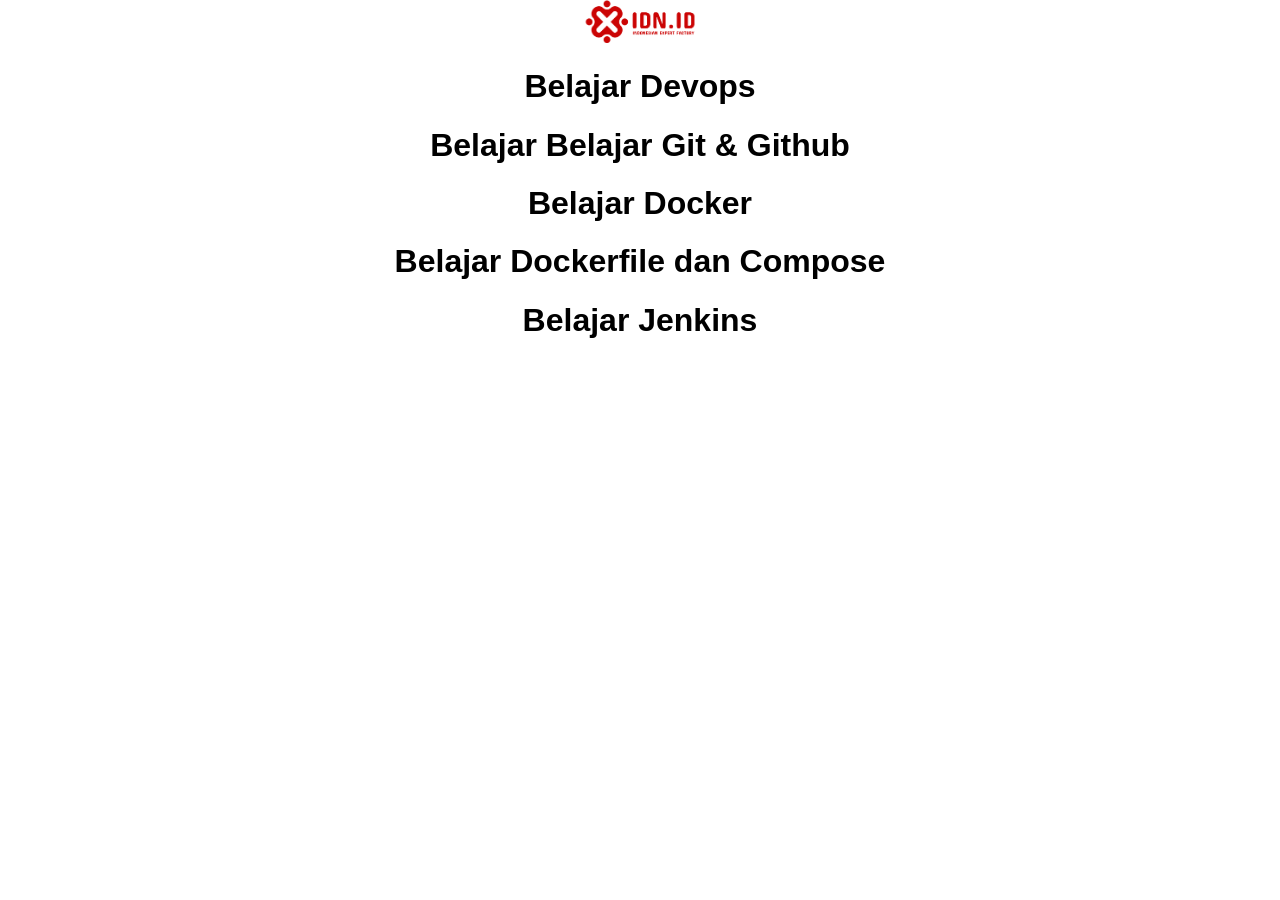
<file: app/public/index.html>
<!DOCTYPE html>
<html lang="en">
<head>
    <meta charset="UTF-8">
    <meta http-equiv="X-UA-Compatible" content="IE=edge">
    <meta name="viewport" content="width=device-width, initial-scale=1.0">
    <title>Training DevOps</title>
    <link rel="stylesheet" href="stylesheet/style.css">
</head>
<body>
    <img class="logo" src="./images/idn-logo.png" alt="idn-logo">
     <h1>Belajar Devops</h1>
     <h1>Belajar Belajar Git & Github</h1>
     <h1>Belajar Docker </h1>
     <h1>Belajar Dockerfile dan Compose </h1>
     <h1>Belajar Jenkins </h1>
</body>
</html>
</file>
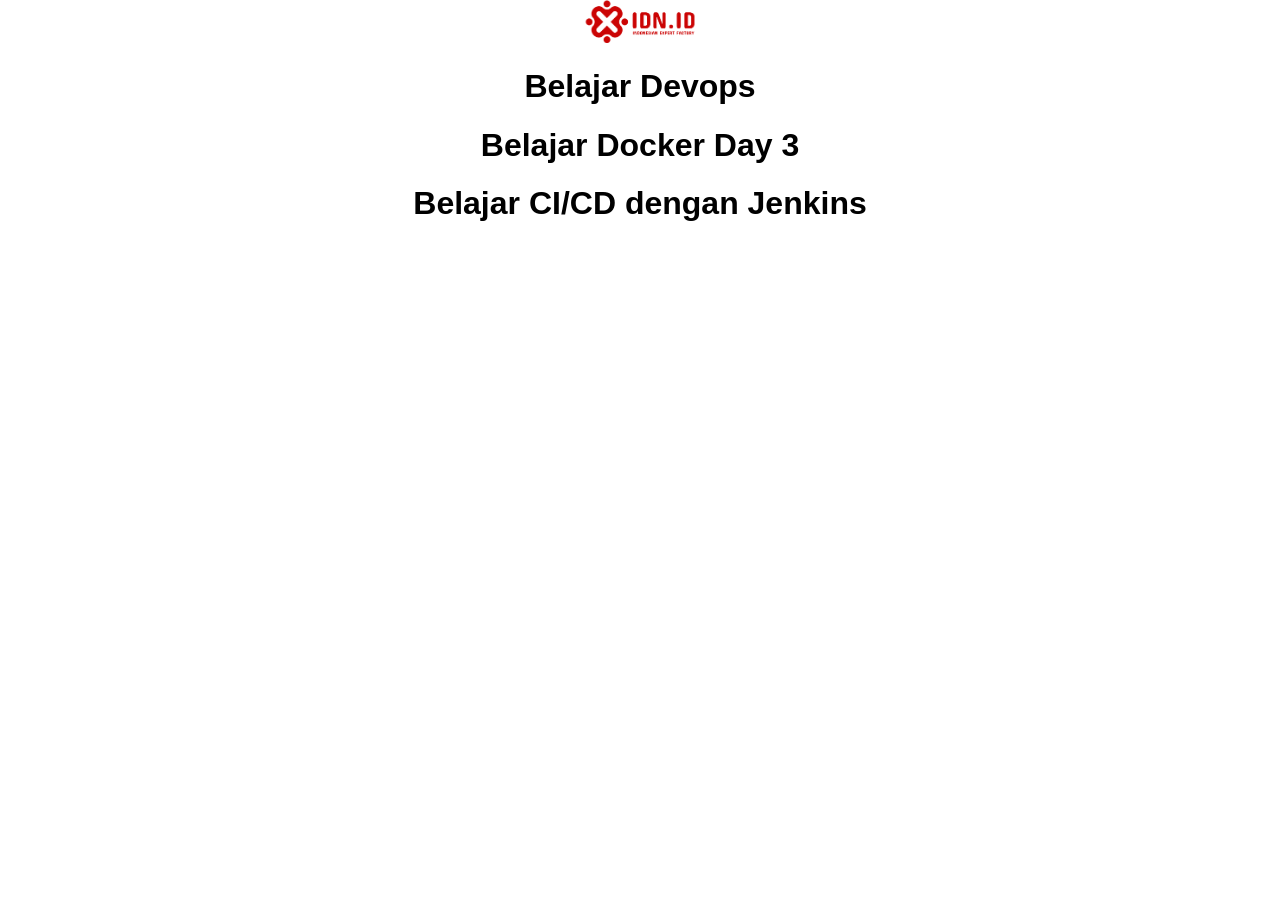
<file: apps/public/index.html>
<!DOCTYPE html>
<html lang="en">
<head>
    <meta charset="UTF-8">
    <meta http-equiv="X-UA-Compatible" content="IE=edge">
    <meta name="viewport" content="width=device-width, initial-scale=1.0">
    <title>Training DevOps</title>
    <link rel="stylesheet" href="stylesheet/style.css">
</head>
<body>
    <img class="logo" src="./images/idn-logo.png" alt="idn-logo">
     <h1>Belajar Devops</h1>
     <h1>Belajar Docker Day 3</h1>
     <h1>Belajar CI/CD dengan Jenkins</h1>

</body>
</html>
</file>
<file: app/public/stylesheet/style.css>
body {
    font-family: Arial, Helvetica, sans-serif;
    margin: auto;
    text-align: center;
}

.logo {
    width: 10%;
}
</file>
<file: apps/public/stylesheet/style.css>
body {
    font-family: Arial, Helvetica, sans-serif;
    margin: auto;
    text-align: center;
}

.logo {
    width: 10%;
}
</file>
